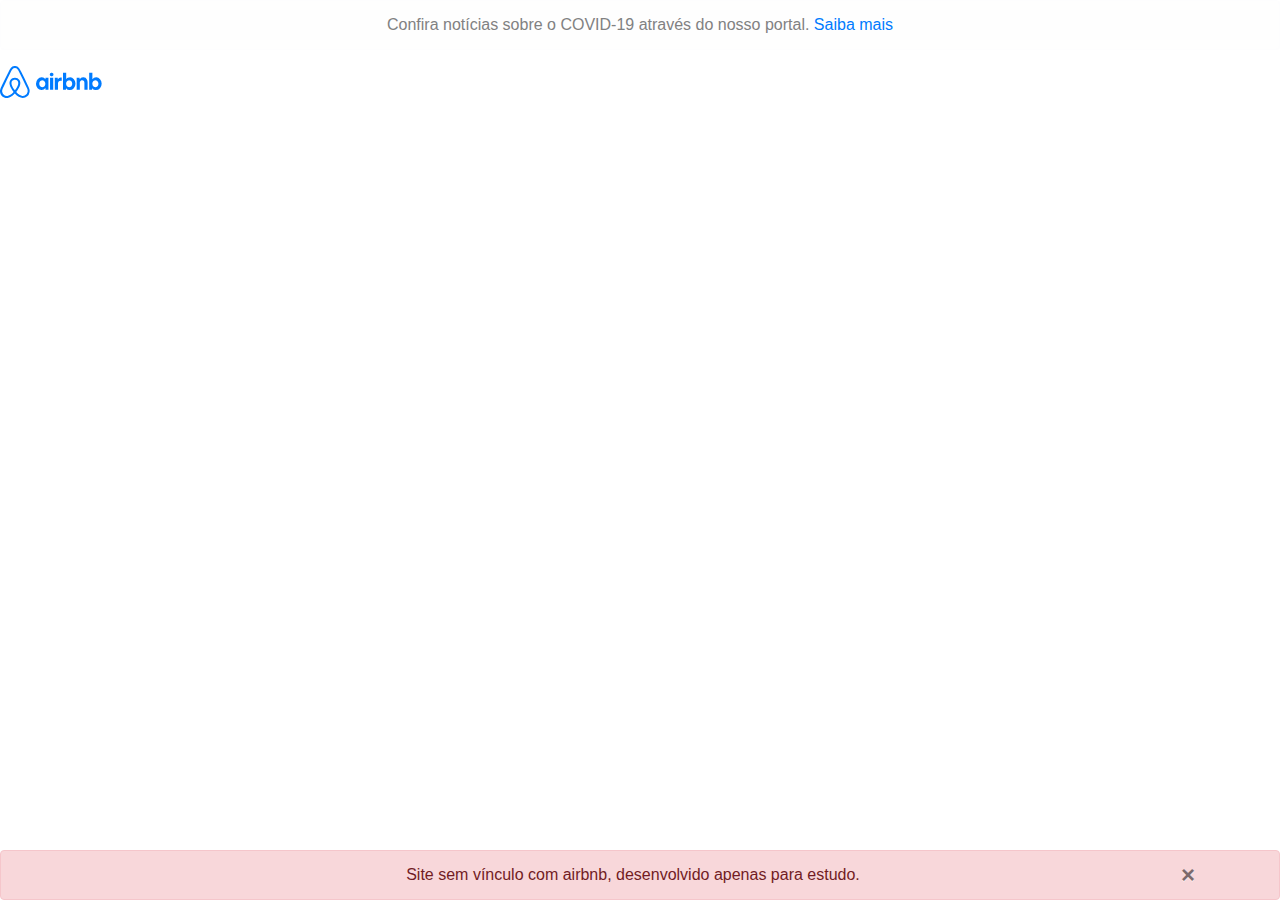
<file: aluguel.html>
<!DOCTYPE html>
<html lang="pt-br">
<head>
    <meta charset="UTF-8">
    <meta name="viewport" content="width=device-width, initial-scale=1, shrink-to-fit=no">    
    <link rel="stylesheet" href="https://stackpath.bootstrapcdn.com/bootstrap/4.4.1/css/bootstrap.min.css" integrity="sha384-Vkoo8x4CGsO3+Hhxv8T/Q5PaXtkKtu6ug5TOeNV6gBiFeWPGFN9MuhOf23Q9Ifjh" crossorigin="anonymous">
    <link rel="stylesheet" href="desafio.js">
    <link rel="icon" type="imagem/png" href="https://a0.muscache.com/airbnb/static/icons/apple-touch-icon-76x76-3b313d93b1b5823293524b9764352ac9.png">
    <title>Desafio Gama</title>
    
    <script src="https://ajax.googleapis.com/ajax/libs/jquery/3.2.1/jquery.min.js"></script>
    <script src="aluguel.js"></script>
    <script src="desafio.js"></script>
</head>
<body onload="json()">
    <div class="alert alert-light alert-top text-center" role="alert">
        <div class="container">
            Confira notícias sobre o COVID-19 através do nosso portal. 
            <a target="_blank" href="https://desafio-gama.netlify.app">Saiba mais</a>
        </div>
    </div>

    <div class="_3hmsj">
        <a class="_gpuobnr" aria-label="Página inicial do Airbnb" href="index.html">
            <div class="_1grlqto">
                <svg width="102" height="32" fill="currentcolor" style="display: block;">
                    <path d="M29.24 22.68c-.16-.39-.31-.8-.47-1.15l-.74-1.67-.03-.03c-2.2-4.8-4.55-9.68-7.04-14.48l-.1-.2c-.25-.47-.5-.99-.76-1.47-.32-.57-.63-1.18-1.14-1.76a5.3 5.3 0 00-8.2 0c-.47.58-.82 1.19-1.14 1.76-.25.52-.5 1.03-.76 1.5l-.1.2c-2.45 4.8-4.84 9.68-7.04 14.48l-.06.06c-.22.52-.48 1.06-.73 1.64-.16.35-.32.73-.48 1.15a6.8 6.8 0 007.2 9.23 8.38 8.38 0 003.18-1.1c1.3-.73 2.55-1.79 3.95-3.32 1.4 1.53 2.68 2.59 3.95 3.33A8.38 8.38 0 0022.75 32a6.79 6.79 0 006.75-5.83 5.94 5.94 0 00-.26-3.5zm-14.36 1.66c-1.72-2.2-2.84-4.22-3.22-5.95a5.2 5.2 0 01-.1-1.96c.07-.51.26-.96.52-1.34.6-.87 1.65-1.41 2.8-1.41a3.3 3.3 0 012.8 1.4c.26.4.45.84.51 1.35.1.58.06 1.25-.1 1.96-.38 1.7-1.5 3.74-3.21 5.95zm12.74 1.48a4.76 4.76 0 01-2.9 3.75c-.76.32-1.6.41-2.42.32-.8-.1-1.6-.36-2.42-.84a15.64 15.64 0 01-3.63-3.1c2.1-2.6 3.37-4.97 3.85-7.08.23-1 .26-1.9.16-2.73a5.53 5.53 0 00-.86-2.2 5.36 5.36 0 00-4.49-2.28c-1.85 0-3.5.86-4.5 2.27a5.18 5.18 0 00-.85 2.21c-.13.84-.1 1.77.16 2.73.48 2.11 1.78 4.51 3.85 7.1a14.33 14.33 0 01-3.63 3.12c-.83.48-1.62.73-2.42.83a4.76 4.76 0 01-5.32-4.07c-.1-.8-.03-1.6.29-2.5.1-.32.25-.64.41-1.02.22-.52.48-1.06.73-1.6l.04-.07c2.16-4.77 4.52-9.64 6.97-14.41l.1-.2c.25-.48.5-.99.76-1.47.26-.51.54-1 .9-1.4a3.32 3.32 0 015.09 0c.35.4.64.89.9 1.4.25.48.5 1 .76 1.47l.1.2c2.44 4.77 4.8 9.64 7 14.41l.03.03c.26.52.48 1.1.73 1.6.16.39.32.7.42 1.03.19.9.29 1.7.19 2.5zM41.54 24.12a5.02 5.02 0 01-3.95-1.83 6.55 6.55 0 01-1.6-4.48 6.96 6.96 0 011.66-4.58 5.3 5.3 0 014.08-1.86 4.3 4.3 0 013.7 1.92l.1-1.57h2.92V23.8h-2.93l-.1-1.76a4.52 4.52 0 01-3.88 2.08zm.76-2.88c.58 0 1.09-.16 1.57-.45.44-.32.8-.74 1.08-1.25.25-.51.38-1.12.38-1.8a3.42 3.42 0 00-1.47-3.04 2.95 2.95 0 00-3.12 0c-.44.32-.8.74-1.08 1.25a4.01 4.01 0 00-.38 1.8 3.42 3.42 0 001.47 3.04c.47.29.98.45 1.55.45zM53.45 8.46c0 .35-.06.67-.22.93-.16.25-.38.48-.67.64-.29.16-.6.22-.92.22-.32 0-.64-.06-.93-.22a1.84 1.84 0 01-.67-.64 1.82 1.82 0 01-.22-.93c0-.36.07-.68.22-.93.16-.3.39-.48.67-.64.29-.16.6-.23.93-.23a1.84 1.84 0 011.6.86 2 2 0 01.21.94zm-3.4 15.3V11.7h3.18v12.08h-3.19zm11.68-8.9v.04c-.15-.07-.35-.1-.5-.13-.2-.04-.36-.04-.55-.04-.89 0-1.56.26-2 .8-.48.55-.7 1.32-.7 2.31v5.93h-3.19V11.69h2.93l.1 1.83c.32-.64.7-1.12 1.24-1.48a3.1 3.1 0 011.81-.5c.23 0 .45.02.64.06.1.03.16.03.22.06v3.2zm1.28 8.9V6.74h3.18v6.5c.45-.58.96-1.03 1.6-1.38a5.02 5.02 0 016.08 1.31 6.55 6.55 0 011.6 4.49 6.96 6.96 0 01-1.66 4.58 5.3 5.3 0 01-4.08 1.86 4.3 4.3 0 01-3.7-1.92l-.1 1.57-2.92.03zm6.15-2.52c.57 0 1.08-.16 1.56-.45.44-.32.8-.74 1.08-1.25.26-.51.38-1.12.38-1.8 0-.67-.12-1.28-.38-1.79a3.75 3.75 0 00-1.08-1.25 2.95 2.95 0 00-3.12 0c-.45.32-.8.74-1.09 1.25a4.01 4.01 0 00-.38 1.8 3.42 3.42 0 001.47 3.04c.47.29.98.45 1.56.45zm7.51 2.53V11.69h2.93l.1 1.57a3.96 3.96 0 013.54-1.89 4.1 4.1 0 013.82 2.44c.35.76.54 1.7.54 2.75v7.24h-3.19v-6.82c0-.84-.19-1.5-.57-1.99-.38-.48-.9-.74-1.56-.74-.48 0-.9.1-1.27.32-.35.23-.64.52-.86.93a2.7 2.7 0 00-.32 1.35v6.92h-3.16zm12.52 0V6.73h3.19v6.5a4.67 4.67 0 013.73-1.89 5.02 5.02 0 013.95 1.83 6.57 6.57 0 011.59 4.48 6.95 6.95 0 01-1.66 4.58 5.3 5.3 0 01-4.08 1.86 4.3 4.3 0 01-3.7-1.92l-.09 1.57-2.93.03zm6.18-2.53c.58 0 1.09-.16 1.56-.45.45-.32.8-.74 1.09-1.25.25-.51.38-1.12.38-1.8a3.42 3.42 0 00-1.47-3.04 2.95 2.95 0 00-3.12 0c-.44.32-.8.74-1.08 1.25a3.63 3.63 0 00-.38 1.8 3.42 3.42 0 001.47 3.04c.47.29.95.45 1.55.45z"></path>
                </svg>
            </div>     
        </a>
    </div>

    <section>
    <div class="container">
        
        <div class="row">
            <div class="col-12">
                <div id="tela" class="row">
                </div>
            </div>
        </div>
        
        
    </div>
</section>

<footer id="info" class="fixed-bottom">
    <div class="alert alert-danger text-center mt-4 mb-0" role="alert">
        <div class="container">
            Site sem vínculo com airbnb, desenvolvido apenas para estudo.
            <button id="fecha" class="close" aria-label="Close" onclick="fechar()">
                <span aria-hidden="true">&times;</span>
            </button:>
        </div>
        
    </div>
</footer>

    <!-- <script src="https://code.jquery.com/jquery-3.4.1.slim.min.js" integrity="sha384-J6qa4849blE2+poT4WnyKhv5vZF5SrPo0iEjwBvKU7imGFAV0wwj1yYfoRSJoZ+n" crossorigin="anonymous"></script>
--><script src="https://cdn.jsdelivr.net/npm/popper.js@1.16.0/dist/umd/popper.min.js" integrity="sha384-Q6E9RHvbIyZFJoft+2mJbHaEWldlvI9IOYy5n3zV9zzTtmI3UksdQRVvoxMfooAo" crossorigin="anonymous"></script>
<script src="https://stackpath.bootstrapcdn.com/bootstrap/4.4.1/js/bootstrap.min.js" integrity="sha384-wfSDF2E50Y2D1uUdj0O3uMBJnjuUD4Ih7YwaYd1iqfktj0Uod8GCExl3Og8ifwB6" crossorigin="anonymous"></script>

</body>
</html>
</file>
